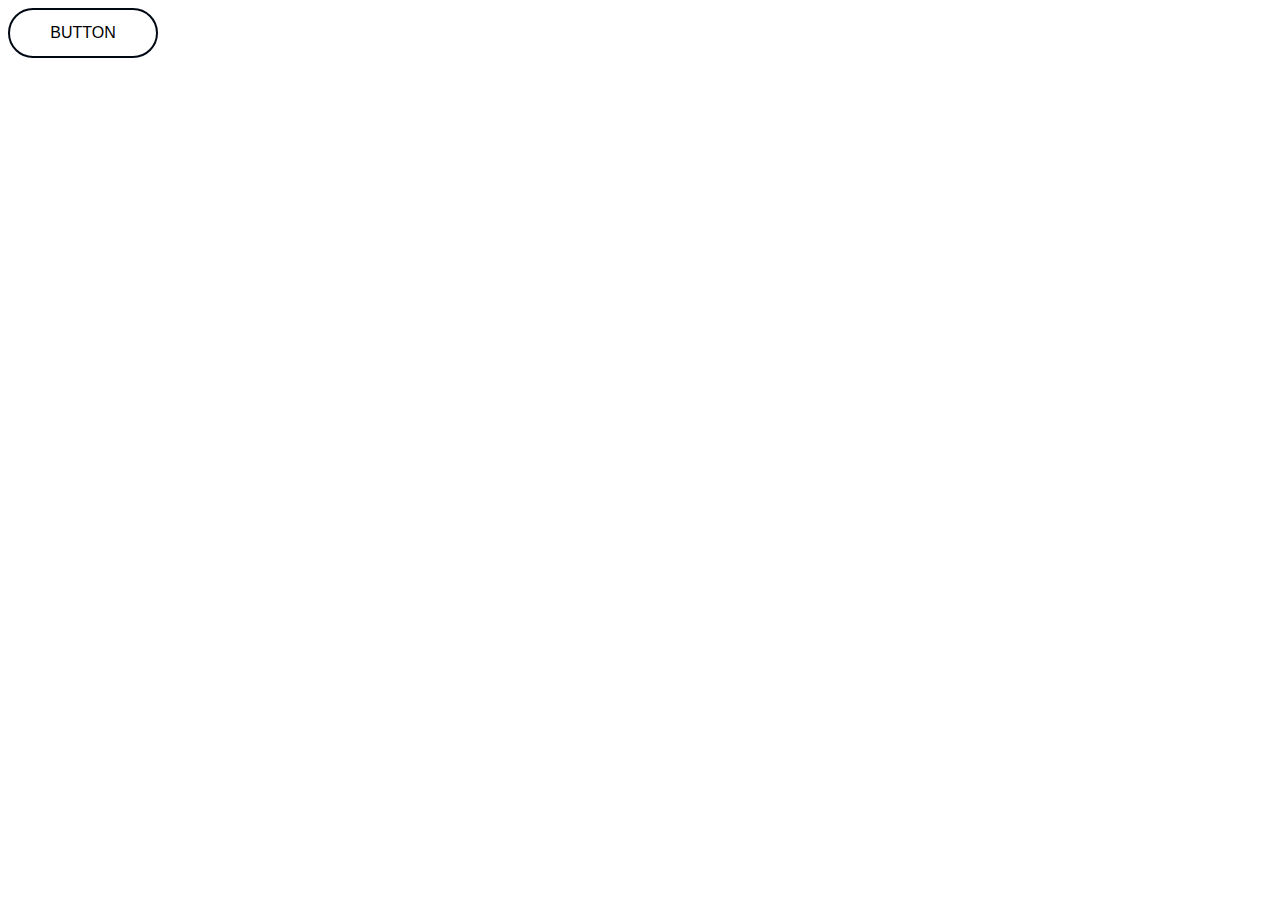
<file: button.html>
<!DOCTYPE html>
<html lang="en">
<head>
    <meta charset="UTF-8">
    <meta name="viewport" content="width=device-width, initial-scale=1.0">
    <title>Document</title>
</head>
<style>
    .button {
  width: 150px;
  height: 50px;
  border-radius: 50px;
  background-color: transparent;
  border: 2px solid #000814;
  overflow: hidden;
  position: relative;
  font-size: 16px;
  font-weight: 500;
  text-transform: uppercase;
  transition: 300ms ease;
}

.button::before {
  content: "";
  position: absolute;
  z-index: -1;
  width: 150px;
  height: 150px;
  border-radius: 50%;
  background-color: #003566;
  top: 100%;
  left: 0;
  transition: 500ms ease;
}

.button:hover {
  color: #fff;
  letter-spacing: 3px;
}

.button:hover::before {
  top: 50%;
  left: 50%;
  transform: translate(-50%, -50%);
}
</style>
<body>
    <button class="button">
        Button
      </button>
</body>
</html>
</file>
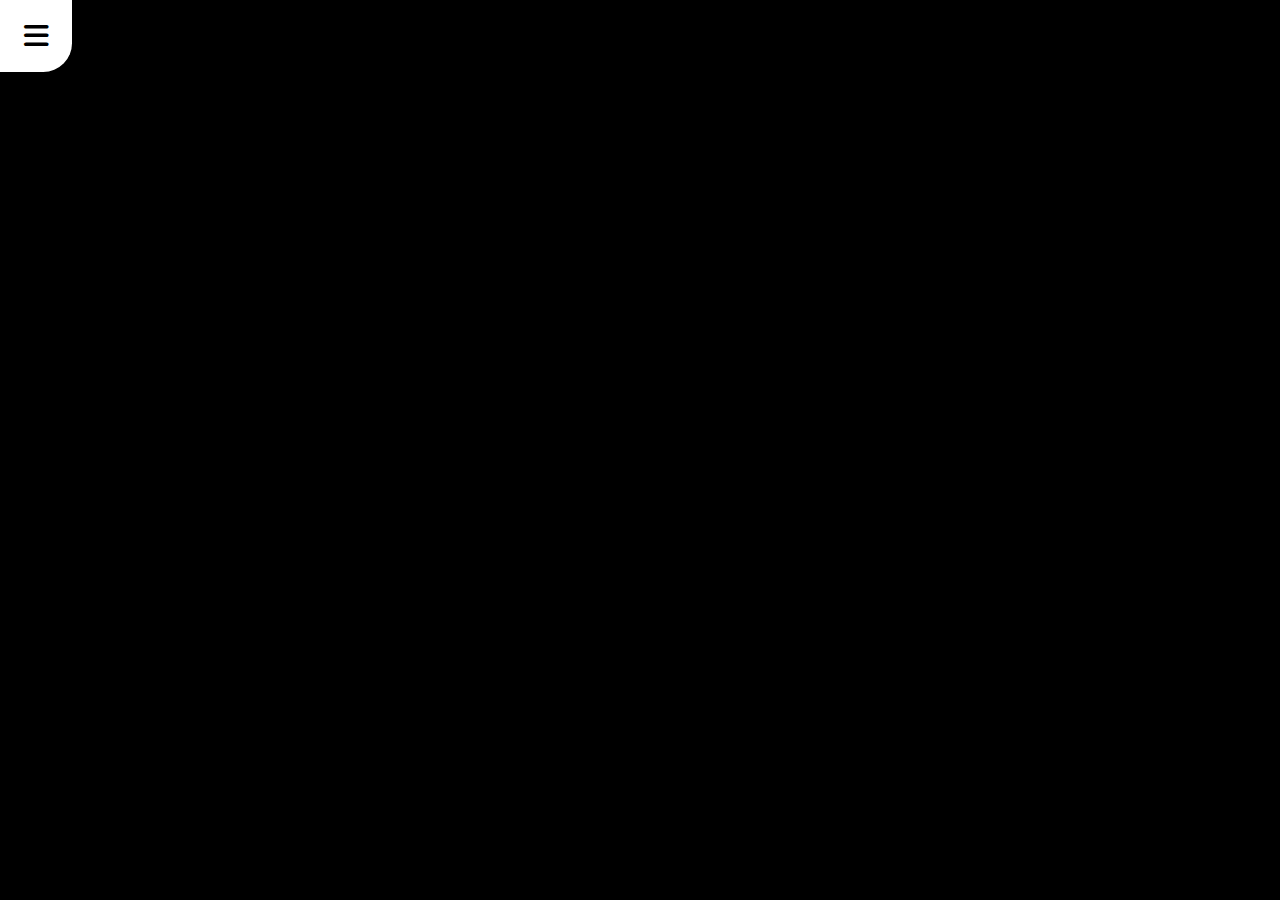
<file: ss.html>
<!DOCTYPE html>
<html lang="en">
<head>
  <meta charset="UTF-8">
  <meta name="viewport" content="width=device-width, initial-scale=1.0">
  <title>Document</title>
  <link rel="stylesheet" href="https://cdnjs.cloudflare.com/ajax/libs/font-awesome/6.4.2/css/all.min.css">
  <link rel="stylesheet" href="https://fonts.googleapis.com/css?family=Montserrat:500">
</head>
<style>
/* Body styles */
 
body {
  margin: 0;
  padding: 0;
  font-family: 'Montserrat', sans-serif;
  background-color: black;
  color: white;
  /* overflow: hidden; */
}

/* Animation styles */

@keyframes fadeOut {
  from {
    opacity: 1;
  }
  to {
    opacity: 0;
  }
}

/* Menu styles */

.menu {
  position: fixed;
  top: 0;
  left: 0;
  width: 4.5rem;
  height: 4.5rem;
  background-color: white;
  border-radius: 0 0 40% 0;
  transition: all 0.5s ease;
  z-index: 998;
  align-items: center;
  justify-content: center;
  display: flex;
}

.menu i {
  color: black;
  font-size: 28px;
  transition: all 0.5s ease;
  z-index: 999;
  position: absolute;
  cursor: pointer;
}

.menu-items {
  color: black;
  font-size: 48px;
  z-index: 999;
  opacity: 0;
  transform: translateY(-300px);
}

.menu-item {
  transition: all 0.25s ease-in-out;
}

.menu-item:hover {
  scale: 1.05;
}

.menu-item a {
  color: black;
  text-decoration: none;
}

/* Function styles */

.expand {
  width: 100vw;
  height: 100vh;
  border-radius: 0;
}

.hidden {
  visibility: hidden;
  animation: fadeOut 0.5s ease;
}
</style>   

<body>
<div class="menu">
    <i class="fa-solid fa-bars"></i>
    <div class="menu-items">
        <div class="menu-item"><a href="#1">Choice 1</a></div>
        <div class="menu-item"><a href="#2">Choice 2</a></div>
        <div class="menu-item"><a href="#3">Choice 3</a></div>
    </div>
</div>

<script>
  const menu = document.querySelector('.menu');
const icon = document.querySelector('.menu i');
const items = document.querySelector('.menu-items');
const item = document.querySelectorAll('.menu-item');

menu.addEventListener('click', () => {
    menu.classList.toggle('expand');
    icon.classList.toggle('hidden');

    if (menu.classList.contains('expand')) {
        setTimeout(() => {
            items.style.opacity = 1;
            items.style.transition = 'all 0.4s ease-in-out';
            items.style.transform = 'translateY(0)';
        }, 500);
    } else {
        items.style.opacity = 0;
        items.style.transition = 'all 0.25s ease-in-out';
        items.style.transform = 'translateY(-600px)';
    }
});


function collapseMenu() {
    menu.classList.remove('expand');
    icon.classList.remove('hidden');
    items.style.opacity = 0;
    items.style.transform = 'translateY(-20px)';
}

item.forEach((item) => {
    item.addEventListener('click', (e) => {
        if (menu.classList.contains('expand') && !menu.contains(e.target)) {
            collapseMenu();
        }
    });
});

document.addEventListener('click', (e) => {
    if (menu.classList.contains('expand') && !menu.contains(e.target)) {
        collapseMenu();
    }
});

</script>
</body>
</html>
</file>
